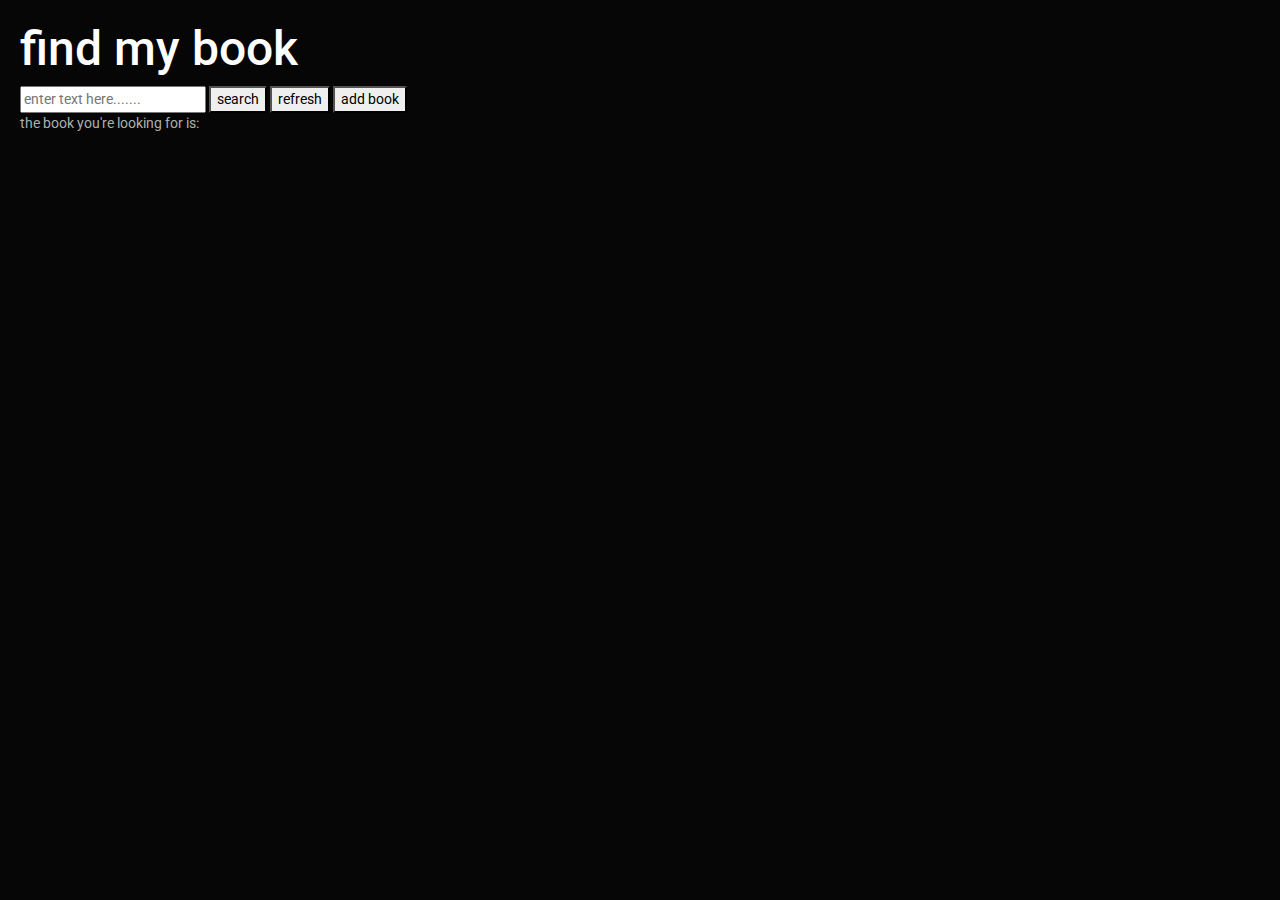
<file: book list/index.html>
<!DOCTYPE html>
<html lang="en">
<head>
    <meta charset="UTF-8">
    <meta http-equiv="X-UA-Compatible" content="IE=edge">
    <meta name="keywords" content="book finder">
    <meta name="description" content="a book finder web app using vanilla Javascript and google API">
    <meta name="viewport" content="width=device-width, initial-scale=1.0">
    <link rel="stylesheet" href="style.css">
    <link rel="stylesheet" href="bootstrap.min.css">
    <script lang="Javascript" defer src="script.js"></script>
    <title>book finder web app</title>
</head>
<body>
    <h2 id="title">find my book</h2>
    <div>
        <input type="text" value="" class="textArea" id="input-text" id="input-area" placeholder="enter text here.......">
        <button id="search" class="searchButton" onclick="findBook()">search</button>
        <button id="refresh" class="refreshButton" onclick="refreshPage()">refresh</button>
        <button id="add" class="addButtton" onclick="addBook()">add book</button>
    </div>
    <div id="list-output">
        <p>the book you're looking for is: </p>
        <span id="geeks"></span>
    </div>
    <script lang="Javascript" defer src="script.js"></script>
</body>
</html>
</file>
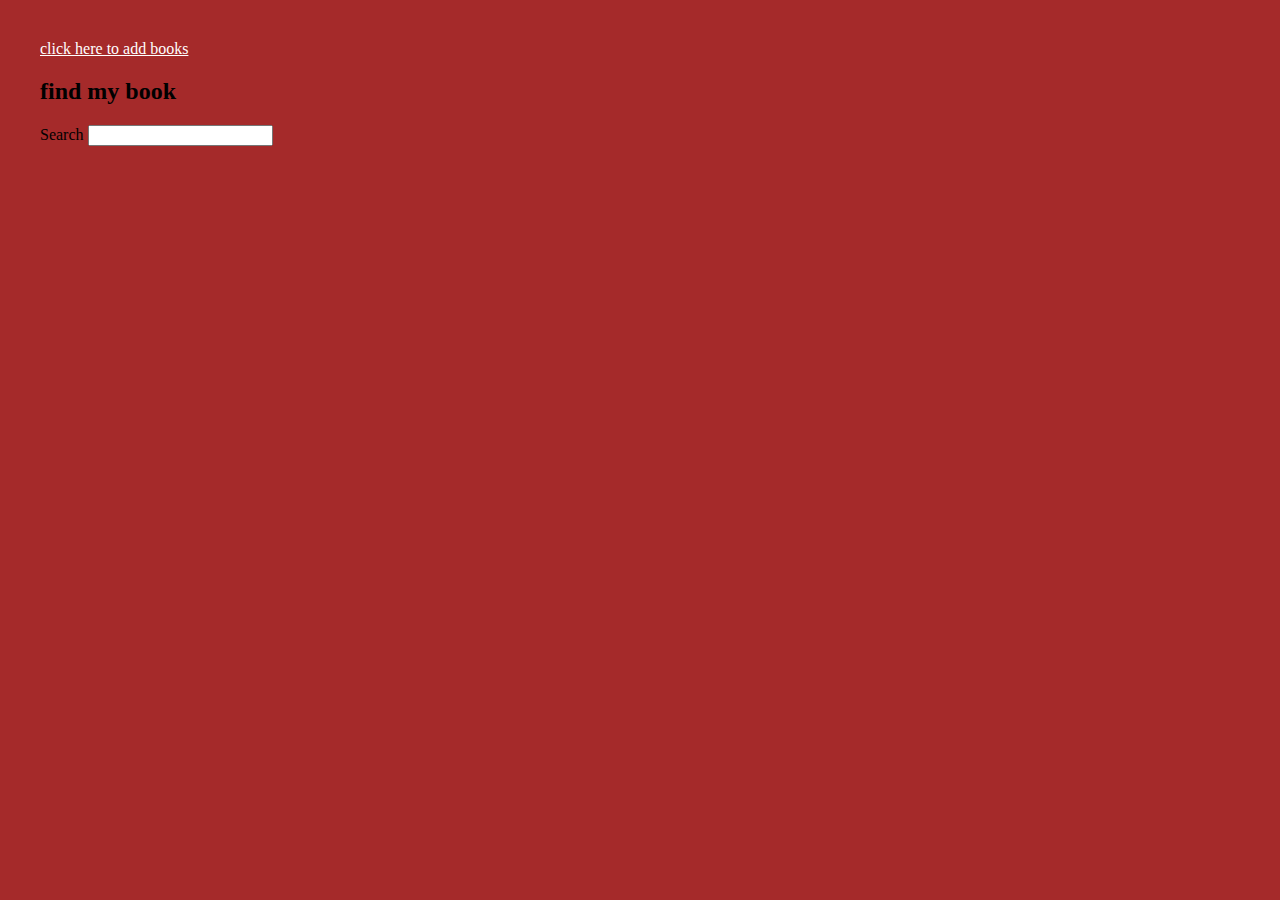
<file: book list/book list app JS array/index.html>
<!DOCTYPE html>
<html lang="en">
<head>
    <meta charset="UTF-8">
    <meta http-equiv="X-UA-Compatible" content="IE=edge">
    <meta name="keywords" content="book finder">
    <meta name="description" content="a book finder web app using vanilla Javascript and google API">
    <meta name="viewport" content="width=device-width, initial-scale=1.0">
    <link rel="stylesheet" href="style.css">
    <title>book finder web app</title>
</head>
<body>
    <a href="/new.html">click here to add books</a>
    <h2 id="title">find my book</h2>
    <form action="#" id="filters">

        <label for="search">Search</label>
        <input type="search" name="search" id="search"/>
    </form>
    <br> <br>
    <div id="searchresult"></div>
    
</body>
<script lang="Javascript" defer src="script.js"></script>
</html>
</file>
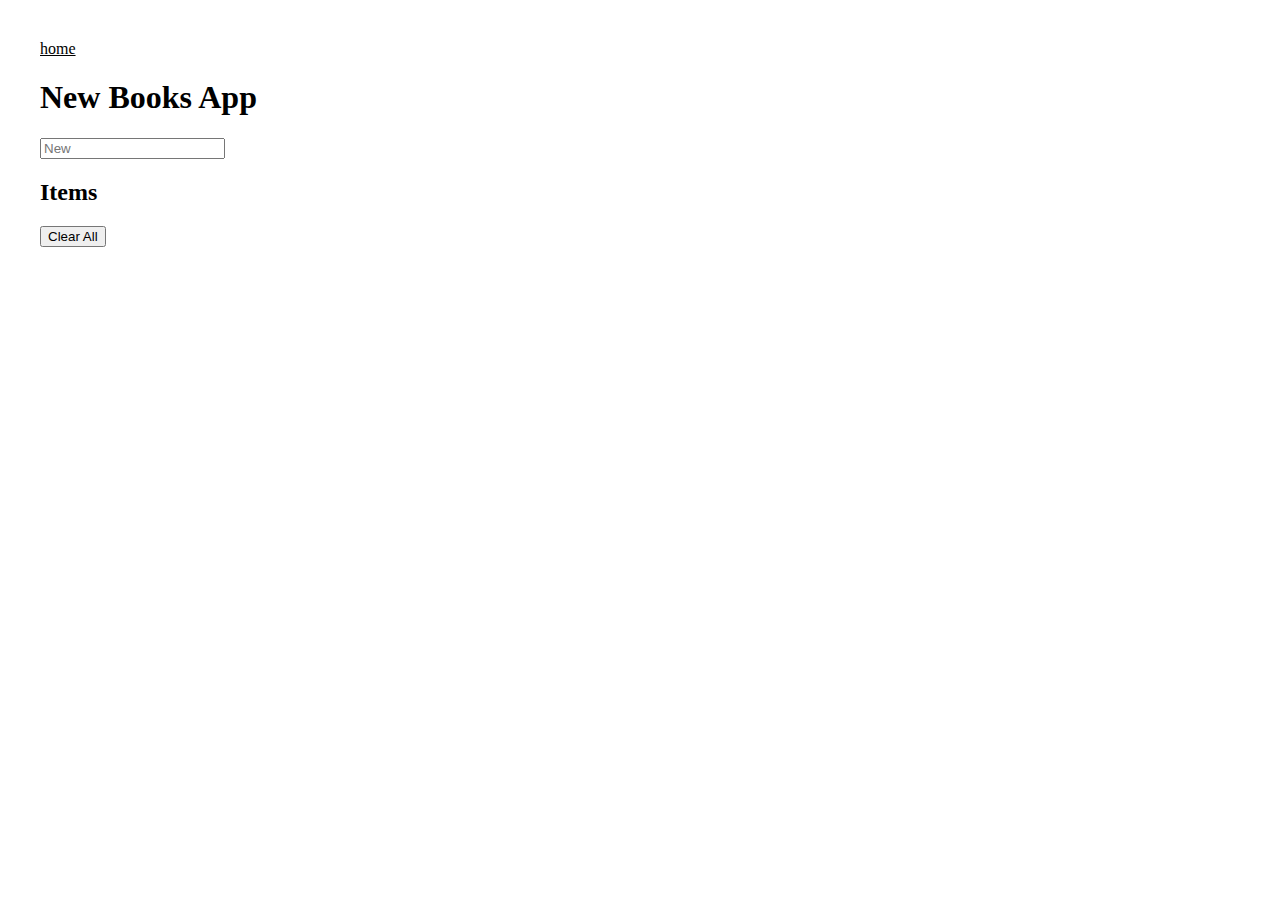
<file: book list/book list app JS array/new.html>
<!DOCTYPE html>
<html lang="en">
<head>
    <meta charset="UTF-8">
    <meta http-equiv="X-UA-Compatible" content="IE=edge">
    <meta name="viewport" content="width=device-width, initial-scale=1.0">
    <link rel="stylesheet" href="style.css">
    <title>new boo</title>
</head>
<body>

    <a href="./index.html">home</a>
    
        <h1>New Books App</h1>
    
        <form>
            <input id="item" type="text" placeholder="New" required />
          </form>
          
          <h2>Items</h2>
          <ol></ol>
          
          <button id="clear-all">Clear All</button>
</body>
<script src="newBook.js"></script>
</html>
</file>
<file: book list/style.css>
body{
    margin: 20px;
    padding: 20px;
}

#list-output {
    visibility: ;
}

#button {
     border-radius: 20%;
     width: auto;
}
#button:hover {
    background-color: red;
}
</file>
<file: book list/book list app JS array/style.css>
body{
    margin: 20px;
    padding: 20px;
}
div {
    content: "\A";
    white-space: pre-wrap;
    word-break: break-all;
}
</file>
